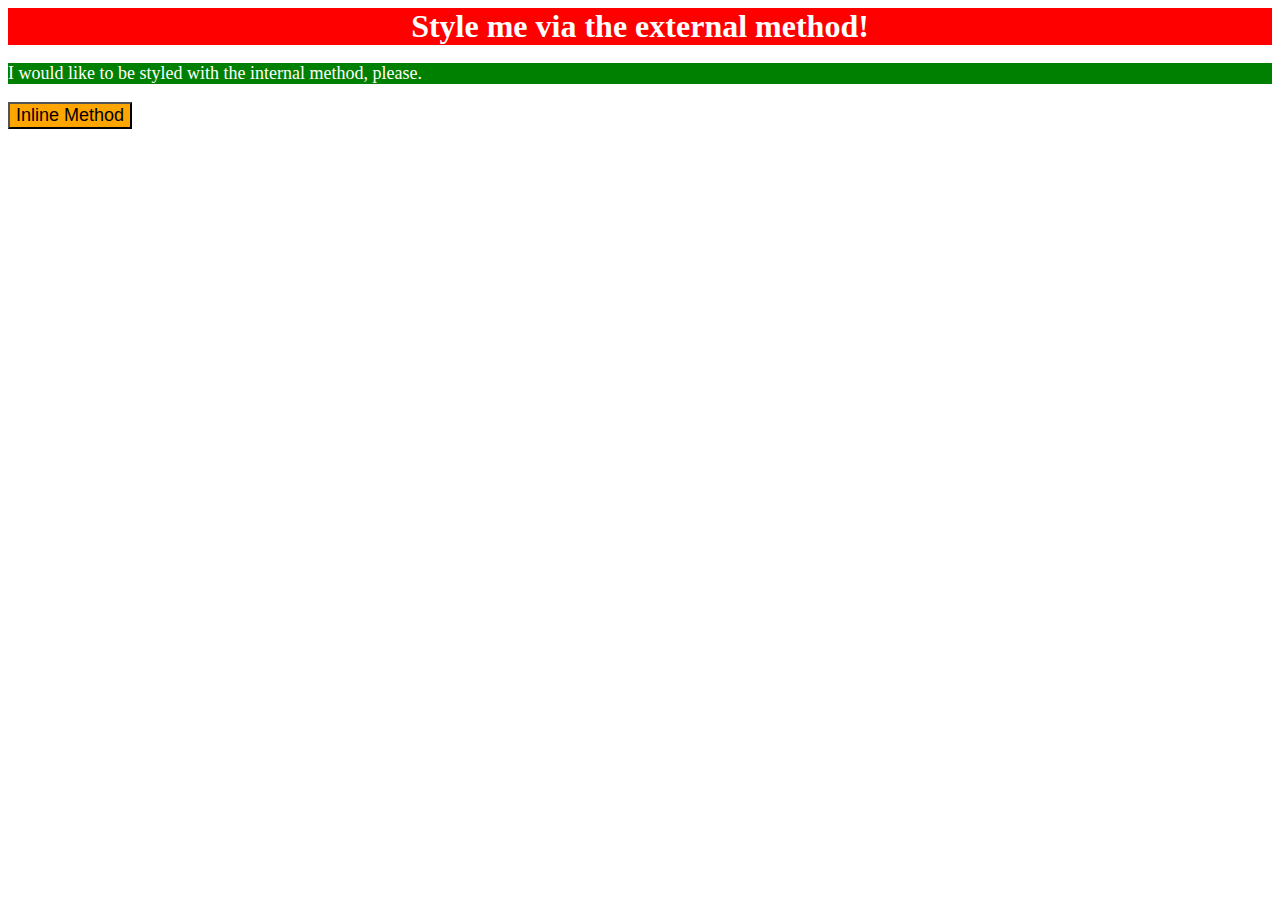
<file: foundations/01-css-methods/index.html>
<!DOCTYPE html>
<html lang="en">
  <head>
    <meta charset="UTF-8">
    <meta http-equiv="X-UA-Compatible" content="IE=edge">
    <meta name="viewport" content="width=device-width, initial-scale=1.0">
    <title>Methods for Adding CSS</title>
    <link rel="stylesheet" href="styles.css">
    <style>
      p{
        color: white;
        background-color: green;
        font-size: 18px;
      }
    </style>
  </head>
  <body>
    <div>Style me via the external method!</div>
    <p>I would like to be styled with the internal method, please.</p>
    <button style="color: black; background-color: orange; font-size: 18px;">Inline Method</button>
  </body>
</html>
</file>
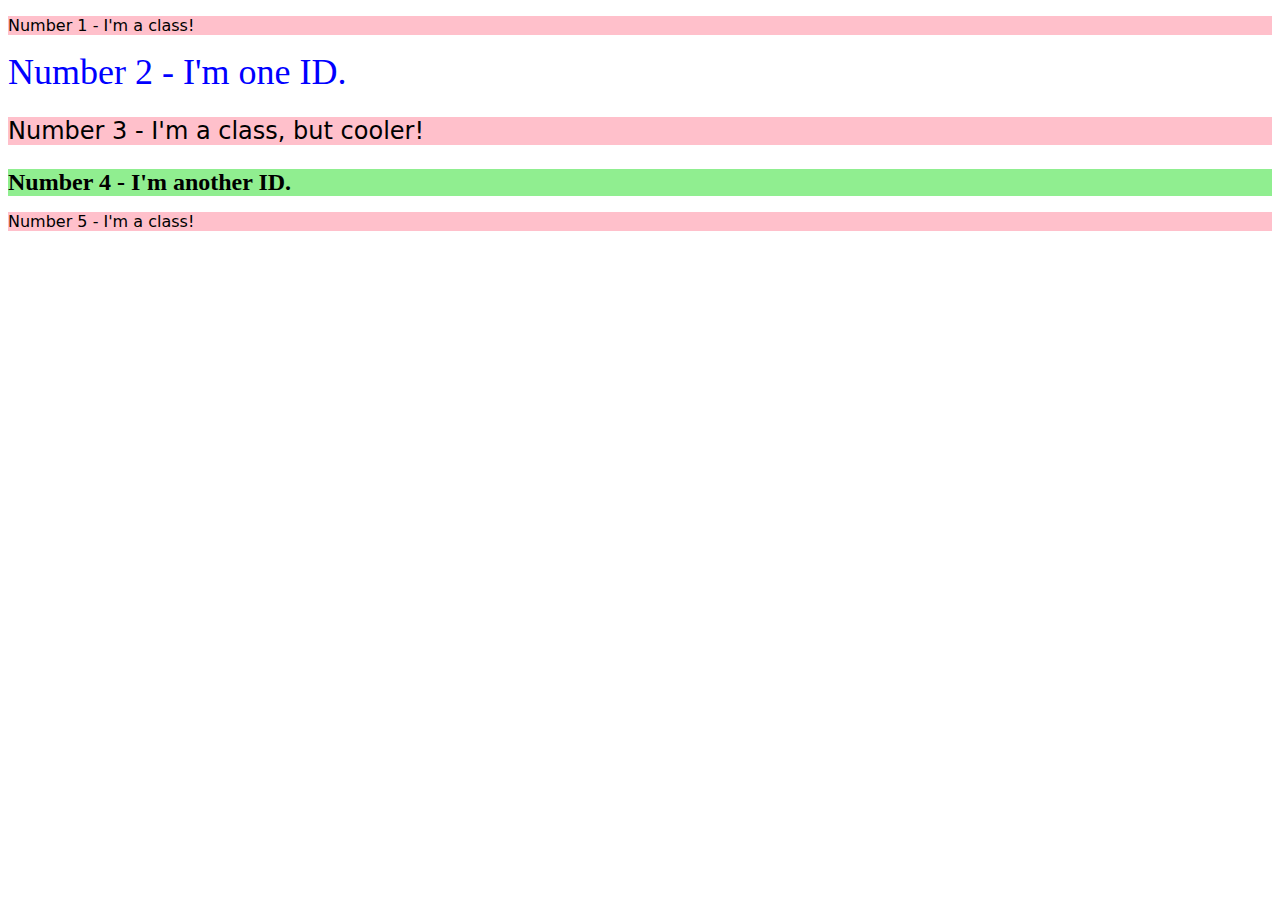
<file: foundations/02-class-id-selectors/index.html>
<!DOCTYPE html>
<html lang="en">
  <head>
    <meta charset="UTF-8">
    <meta http-equiv="X-UA-Compatible" content="IE=edge">
    <meta name="viewport" content="width=device-width, initial-scale=1.0">
    <title>Class and ID Selectors</title>
    <link rel="stylesheet" href="style.css">
  </head>
  <body>
    <p class="odd-number">Number 1 - I'm a class!</p>
    <div id="blue-id">Number 2 - I'm one ID.</div>
    <p class="odd-number cooler">Number 3 - I'm a class, but cooler!</p>
    <div id ="green-id">Number 4 - I'm another ID.</div>
    <p class="odd-number">Number 5 - I'm a class!</p>
  </body>
</html>
</file>
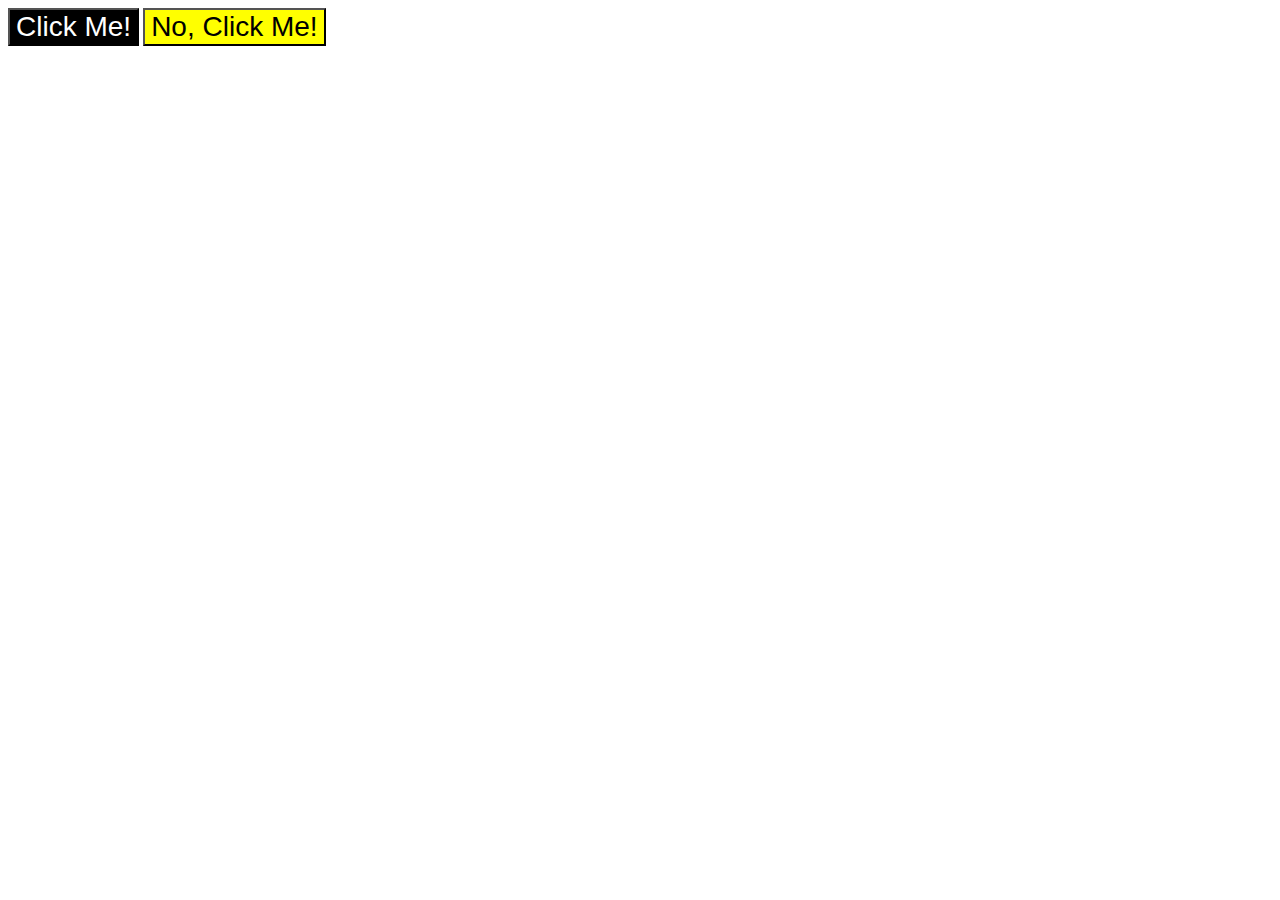
<file: foundations/03-grouping-selectors/index.html>
<!DOCTYPE html>
<html lang="en">
  <head>
    <meta charset="UTF-8">
    <meta http-equiv="X-UA-Compatible" content="IE=edge">
    <meta name="viewport" content="width=device-width, initial-scale=1.0">
    <title>Grouping Selectors</title>
    <link rel="stylesheet" href="style.css">
  </head>
  <body>
    <button class="first">Click Me!</button>
    <button class="second">No, Click Me!</button>
  </body>
</html>
</file>
<file: foundations/01-css-methods/styles.css>
/* styles.css */

div {
    color: white;
    background-color: red;
    font-size: 32px;
    font-weight: 700;
    text-align: center;
}
</file>
<file: foundations/02-class-id-selectors/style.css>
/* style.css for exercise 2 */

/*for odd numbered elements*/
.odd-number{
    background-color: #ffc0cb;
    font-family: Verdana, "DejaVu Sans", sans-serif;
}

/* this is for the second element*/
#blue-id{
    color: #0000ff;
    font-size: 36px;
}

/* this is for the third element*/
.odd-number.cooler{
    font-size: 24px;
}

/*this is for the fourth element*/
#green-id{
    background-color: rgb(144, 238, 144);
    font-size: 24px;
    font-weight: bold;
}
</file>
<file: foundations/03-grouping-selectors/style.css>
/** style.css for grouping selectors **/

.first{
    background-color: black;
    color: white;
}

.second{
    background-color: yellow;
}

.first,.second{
    font-size: 28px;
    font-family: Helvetica, "Times New Roman", sans-serif;
}
</file>
